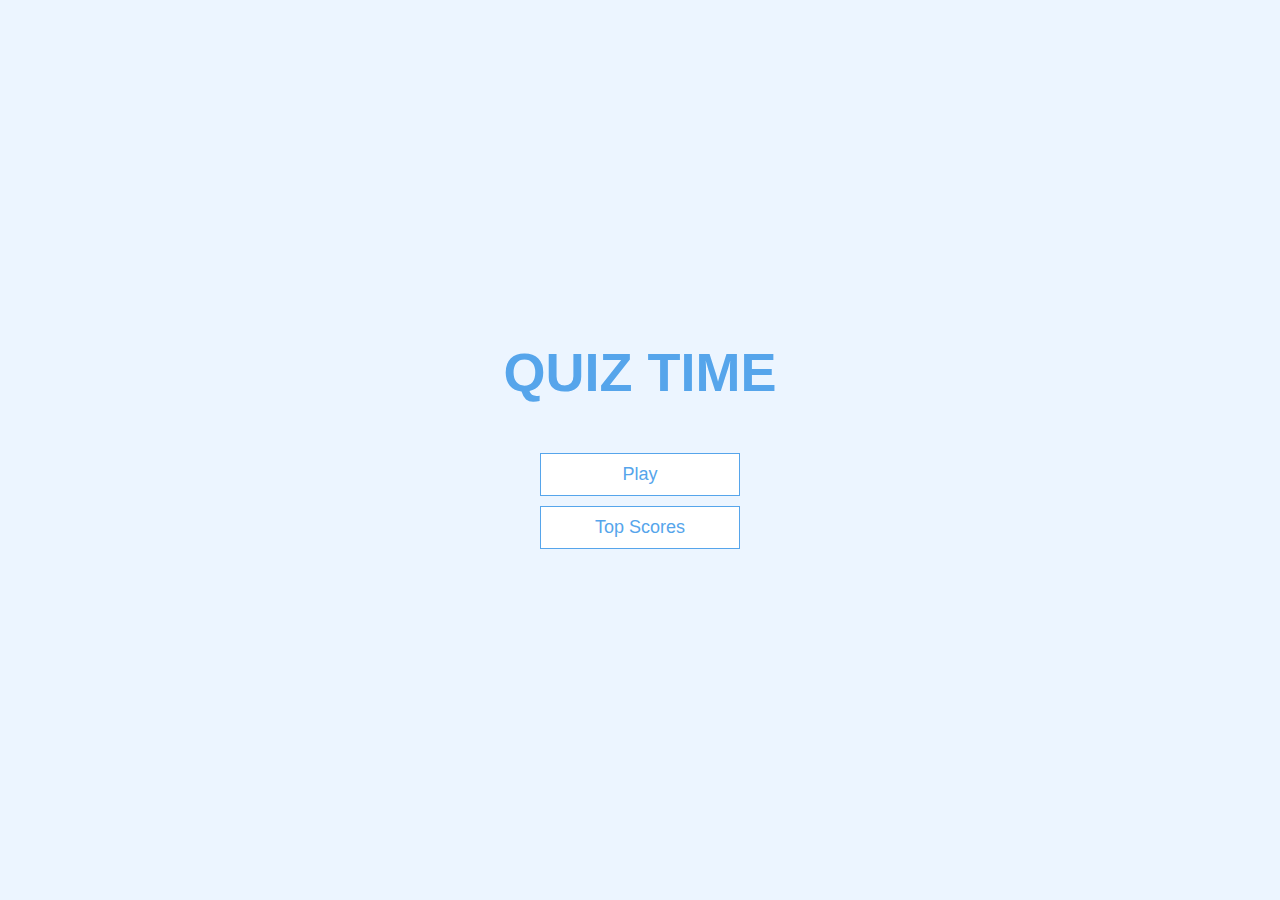
<file: index.html>
<!DOCTYPE html>
<html lang="en">

<head>
    <meta charset="UTF-8">
    <meta http-equiv="X-UA-Compatible" content="IE=edge">
    <meta name="viewport" content="width=device-width, initial-scale=1.0">
    <title>Quiz</title>
    <link rel="stylesheet" href="./css/quiz.css">
</head>

<body>
    <div class="container">
        <div id="home" class="flex-center flex-column">
            <h1>QUIZ TIME</h1>
            <a class="btn" href="selection.html">Play</a>
            <a class="btn" href="highScores.html">Top Scores</a>
        </div>
    </div>
</body>

</html>
</file>
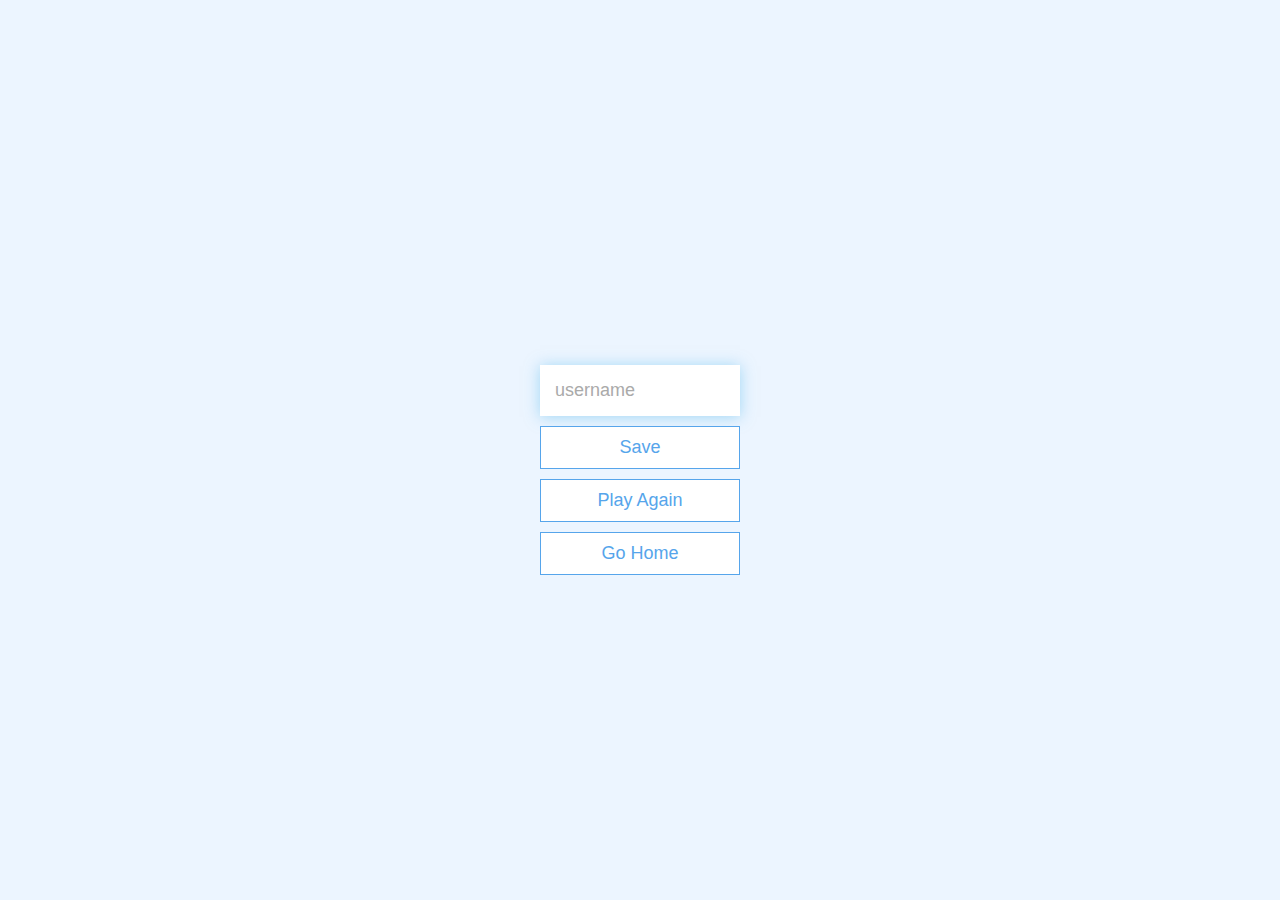
<file: end.html>
<!DOCTYPE html>
<html lang="en">

<head>
    <meta charset="UTF-8" />
    <meta name="viewport" content="width=device-width, initial-scale=1.0" />
    <meta http-equiv="X-UA-Compatible" content="ie=edge" />
    <title>Congrats!</title>
    <link rel="stylesheet" href="./css/quiz.css" />
</head>

<body>
    <div class="container">
        <div id="end" class="flex-center flex-column">
            <h1 id="finalScore"></h1>
            <form>
                <input type="text" name="username" id="username" placeholder="username" />
                <button type="submit" class="btn" id="saveScoreBtn" onclick="saveHighScore(event)" disabled>
                     Save
                </button>
            </form>
            <a class="btn" href="/selection.html">Play Again</a>
            <a class="btn" href="/">Go Home</a>
        </div>
    </div>
    <script src="./js/end.js"></script>
</body>

</html>
</file>
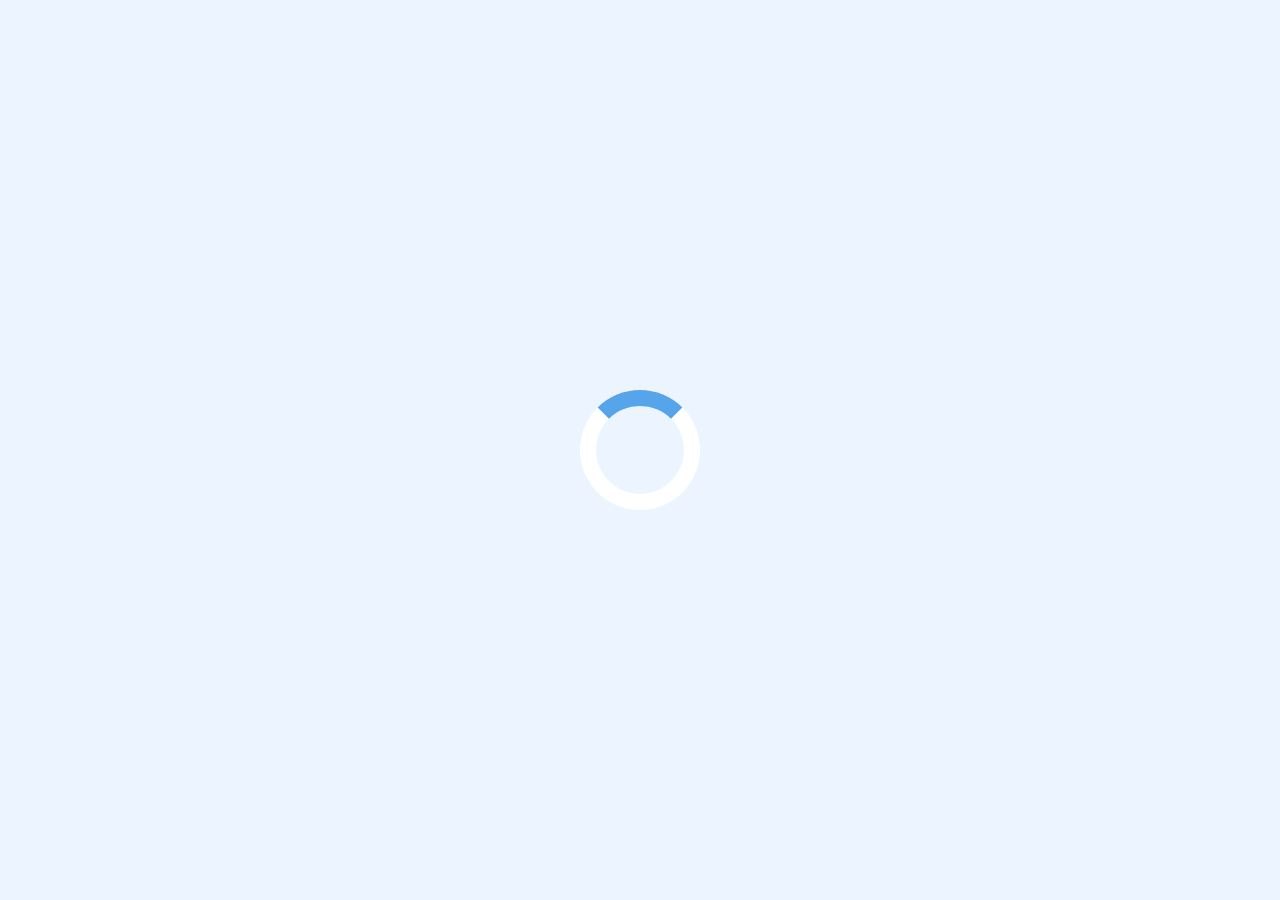
<file: english.html>
<!DOCTYPE html>
<html lang="en">

<head>
    <meta charset="UTF-8" />
    <meta name="viewport" content="width=device-width, initial-scale=1.0" />
    <meta http-equiv="X-UA-Compatible" content="ie=edge" />
    <title>Quick Quiz - Play</title>
    <link rel="stylesheet" href="./css/quiz.css" />
    <link rel="stylesheet" href="./css/game.css" />
</head>

<body>
    <div class="container">
        <div id="loader"></div>
        <div id="game" class="justify-center flex-column hidden">
            <div id="hud">
                <div id="hud-item">
                    <p id="progressText" class="hud-prefix">
                        Question
                    </p>
                    <div id="progressBar">
                        <div id="progressBarFull"></div>
                    </div>
                </div>
                <div id="hud-item">
                    <p class="hud-prefix">
                        Score
                    </p>
                    <h1 class="hud-main-text" id="score">
                        0
                    </h1>
                </div>
            </div>
            <h2 id="question"></h2>
            <div class="choice-container">
                <p class="choice-prefix">A</p>
                <p class="choice-text" data-number="1"></p>
            </div>
            <div class="choice-container">
                <p class="choice-prefix">B</p>
                <p class="choice-text" data-number="2"></p>
            </div>
            <div class="choice-container">
                <p class="choice-prefix">C</p>
                <p class="choice-text" data-number="3"></p>
            </div>
            <div class="choice-container">
                <p class="choice-prefix">D</p>
                <p class="choice-text" data-number="4"></p>
            </div>
        </div>
    </div>
    <script src="./js/game.js"></script>
</body>

</html>
</file>
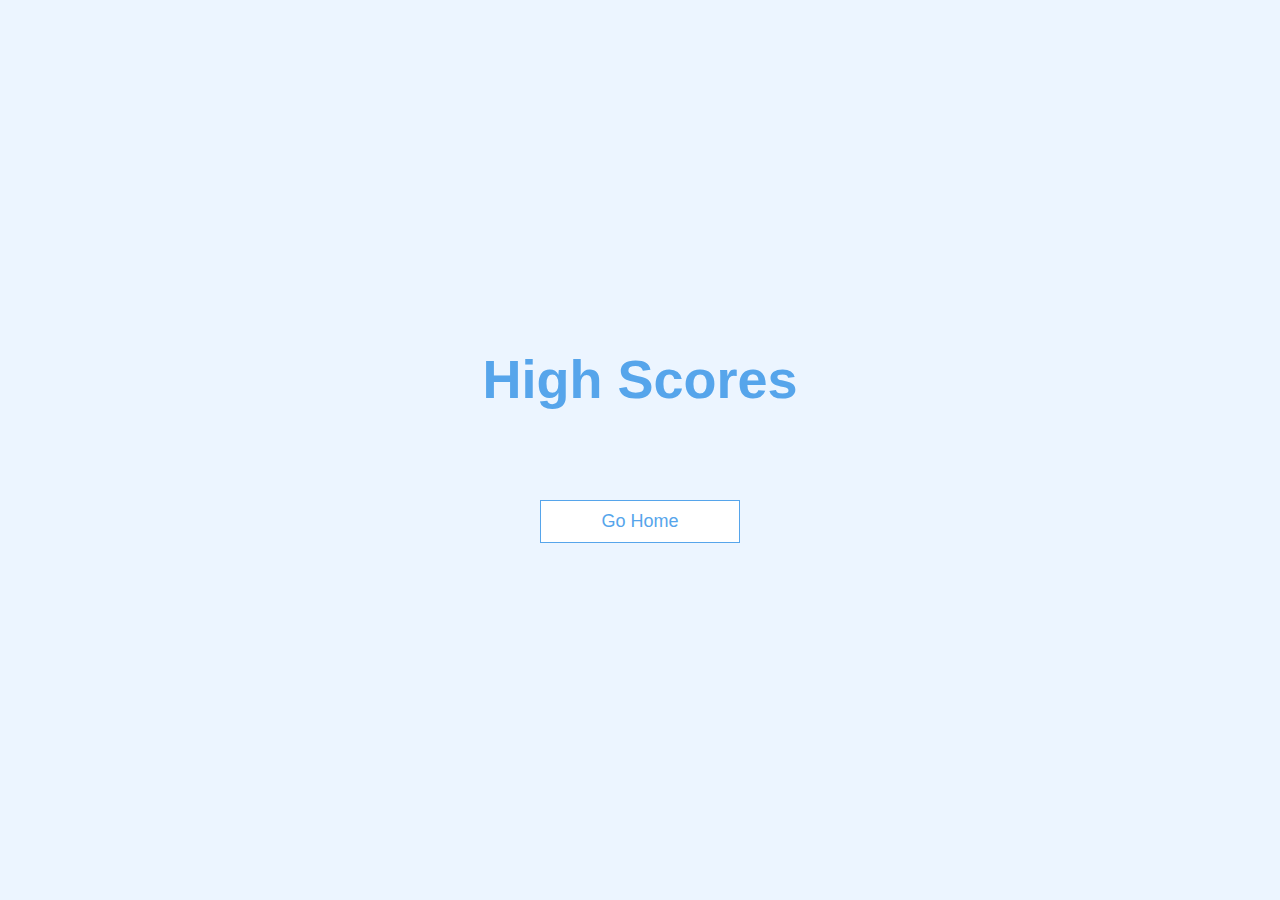
<file: highScores.html>
<!DOCTYPE html>
<html lang="en">

<head>
    <meta charset="UTF-8" />
    <meta name="viewport" content="width=device-width, initial-scale=1.0" />
    <meta http-equiv="X-UA-Compatible" content="ie=edge" />
    <title>High Scores</title>
    <link rel="stylesheet" href="./css/quiz.css" />
    <link rel="stylesheet" href="./css/highScores.css" />
</head>

<body>
    <div class="container">
        <div id="highScores" class="flex-center flex-column">
            <h1 id="finalScore">High Scores</h1>
            <ul id="highScoresList"></ul>
            <a class="btn" href="index.html">Go Home</a>
        </div>
    </div>
    <script src="./js/highScores.js"></script>
</body>

</html>
</file>
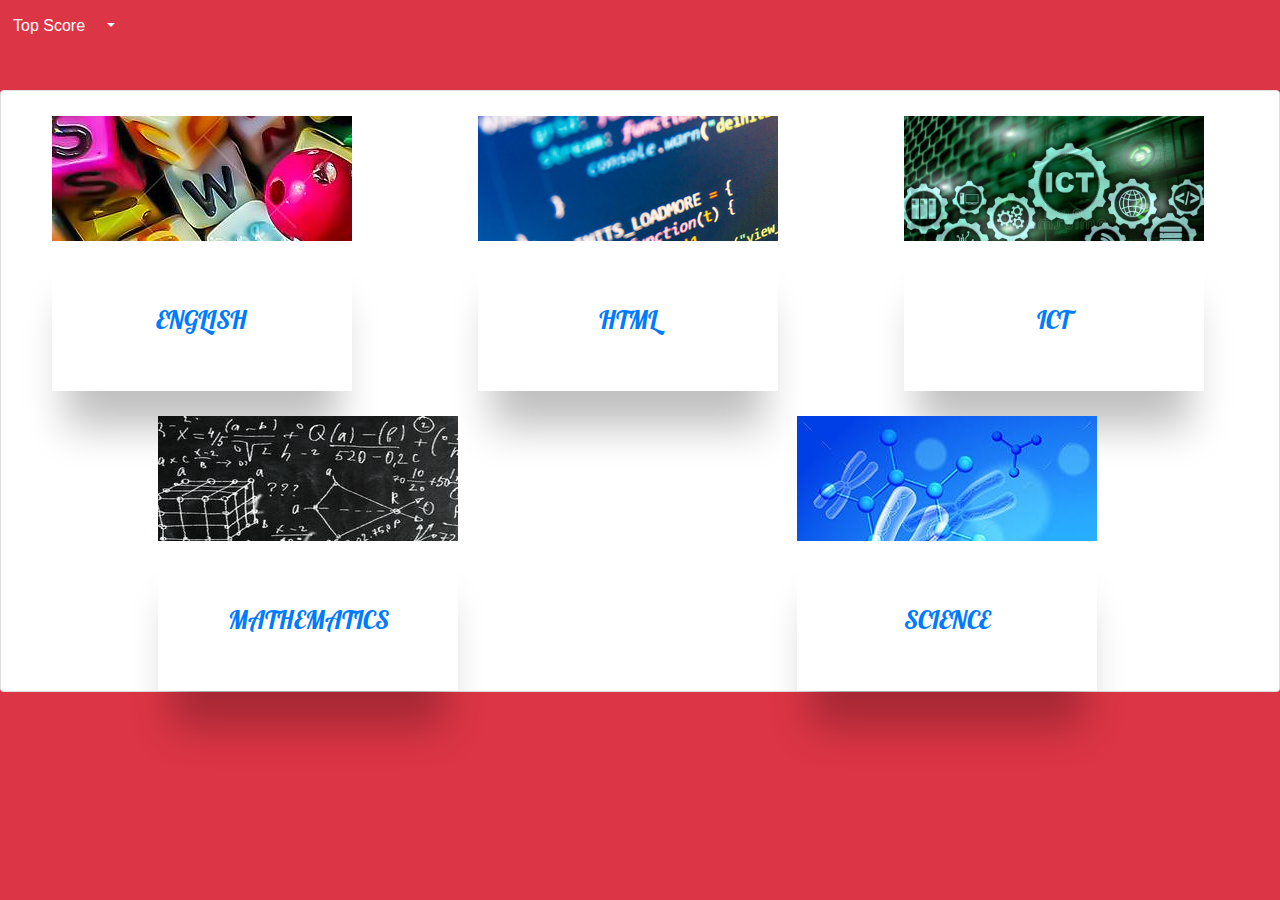
<file: selection.html>
<!DOCTYPE html>
<html lang="en">

<head>
    <meta charset="UTF-8">
    <meta http-equiv="X-UA-Compatible" content="IE=edge">
    <meta name="viewport" content="width=device-width, initial-scale=1.0">
    <link rel="stylesheet" href="https://maxcdn.bootstrapcdn.com/bootstrap/4.0.0/css/bootstrap.min.css" integrity="sha384-Gn5384xqQ1aoWXA+058RXPxPg6fy4IWvTNh0E263XmFcJlSAwiGgFAW/dAiS6JXm" crossorigin="anonymous">
    <link rel="stylesheet" href="./css/select.css">

    <title>Quiz</title>
</head>

<body>
    <div class="select_container">
        <!-- Example split danger button -->
        <div id="top-score-check" class="text-left">
            <div class="btn-group">
                <button type="button" class="btn btn-danger">Top Score</button>
                <button type="button" class="btn btn-danger dropdown-toggle dropdown-toggle-split" data-toggle="dropdown" aria-haspopup="true" aria-expanded="false">
                <span class="sr-only">Toggle Dropdown</span>
                </button>
                <div class="dropdown-menu">
                    <a class="dropdown-item" href="highScores.html">English</a>
                    <a class="dropdown-item" href="highScores.html">HTML</a>
                    <a class="dropdown-item" href="highScores.html">ICT</a>
                    <a class="dropdown-item" href="highScores.html">Maths</a>
                    <a class="dropdown-item" href="highScores.html">Science</a>
                </div>
            </div>
        </div>
        <div class="card ">
            <a href="english.html " target="_blank">
                <div class="subjects " id="s_english">
                    <div class="subImg " id="eng_Img">

                    </div>
                    <div class="subTxt ">
                        <p>ENGLISH</p>
                    </div>
                </div>
            </a>
            <a href="s_html.html " target="_blank">
                <div class="subjects " id="s_html5">
                    <div class="subImg " id="html5_Img">

                    </div>
                    <div class="subTxt">
                        <p>
                            HTML
                        </p>
                    </div>
                </div>
            </a>
            <a href="ict.html " target="_blank">
                <div class="subjects " id="s_ICT">
                    <div class="subImg " id="ict_Img">

                    </div>
                    <div class="subTxt">
                        <p>
                            ICT
                        </p>
                    </div>
                </div>
            </a>
            <a href="maths.html " target="_blank">
                <div class="subjects " id="s_Maths">
                    <div class="subImg " id="maths_Img">

                    </div>
                    <div class="subTxt">
                        <p>
                            MATHEMATICS
                        </p>
                    </div>
                </div>
            </a>
            <a href="science.html" target="_blank">
                <div class="subjects " id="s_Sci">
                    <div class="subImg " id="sci_Img">

                    </div>
                    <div class="subTxt">
                        <p>
                            SCIENCE
                        </p>
                    </div>
                </div>
            </a>
        </div>
    </div>

    <script src="https://code.jquery.com/jquery-3.2.1.slim.min.js" integrity="sha384-KJ3o2DKtIkvYIK3UENzmM7KCkRr/rE9/Qpg6aAZGJwFDMVNA/GpGFF93hXpG5KkN" crossorigin="anonymous"></script>
    <script src="https://cdnjs.cloudflare.com/ajax/libs/popper.js/1.12.9/umd/popper.min.js" integrity="sha384-ApNbgh9B+Y1QKtv3Rn7W3mgPxhU9K/ScQsAP7hUibX39j7fakFPskvXusvfa0b4Q" crossorigin="anonymous"></script>
    <script src="https://maxcdn.bootstrapcdn.com/bootstrap/4.0.0/js/bootstrap.min.js" integrity="sha384-JZR6Spejh4U02d8jOt6vLEHfe/JQGiRRSQQxSfFWpi1MquVdAyjUar5+76PVCmYl" crossorigin="anonymous"></script>
</body>

</html>
</file>
<file: css/quiz.css>
:root {
    background-color: #ecf5ff;
    font-size: 62.5%;
}

* {
    box-sizing: border-box;
    font-family: Arial, Helvetica, sans-serif;
    margin: 0;
    padding: 0;
    color: #333;
}

h1,
h2,
h3,
h4 {
    margin-bottom: 1rem;
}

h1 {
    font-size: 5.4rem;
    color: #56a5eb;
    margin-bottom: 5rem;
}

h1>span {
    font-size: 2.4rem;
    font-weight: 500;
}

h2 {
    font-size: 4.2rem;
    margin-bottom: 4rem;
    font-weight: 700;
}

h3 {
    font-size: 2.8rem;
    font-weight: 500;
}


/* UTILITIES */

.container {
    width: 100vw;
    height: 100vh;
    display: flex;
    justify-content: center;
    align-items: center;
    max-width: 80rem;
    margin: 0 auto;
    padding: 2rem;
}

.container>* {
    width: 100%;
}

.flex-column {
    display: flex;
    flex-direction: column;
}

.flex-center {
    justify-content: center;
    align-items: center;
}

.justify-center {
    justify-content: center;
}

.text-center {
    text-align: center;
}

.hidden {
    display: none;
}


/* BUTTONS */

.btn {
    font-size: 1.8rem;
    padding: 1rem 0;
    width: 20rem;
    text-align: center;
    border: 0.1rem solid #56a5eb;
    margin-bottom: 1rem;
    text-decoration: none;
    color: #56a5eb;
    background-color: white;
}

.btn:hover {
    cursor: pointer;
    box-shadow: 0 0.4rem 1.4rem 0 rgba(86, 185, 235, 0.5);
    transform: translateY(-0.1rem);
    transition: transform 150ms;
}

.btn[disabled]:hover {
    cursor: not-allowed;
    box-shadow: none;
    transform: none;
}


/* FORMS */

form {
    width: 100%;
    display: flex;
    flex-direction: column;
    align-items: center;
}

input {
    margin-bottom: 1rem;
    width: 20rem;
    padding: 1.5rem;
    font-size: 1.8rem;
    border: none;
    box-shadow: 0 0.1rem 1.4rem 0 rgba(86, 185, 235, 0.5);
}

input::placeholder {
    color: #aaa;
}
</file>
<file: css/game.css>
.choice-container {
      display: flex;
      margin-bottom: 0.5rem;
      width: 100%;
      font-size: 1.8rem;
      border: 0.1rem solid rgb(86, 165, 235, 0.25);
      background-color: white;
  }
  
  .choice-container:hover {
      cursor: pointer;
      box-shadow: 0 0.4rem 1.4rem 0 rgba(86, 185, 235, 0.5);
      transform: translateY(-0.1rem);
      transition: transform 150ms;
  }
  
  .choice-prefix {
      padding: 1.5rem 2.5rem;
      background-color: #56a5eb;
      color: white;
  }
  
  .choice-text {
      padding: 1.5rem;
      width: 100%;
  }
  
  .correct {
      background-color: #28a745;
  }
  
  .incorrect {
      background-color: #dc3545;
  }
  /* HUD */
  
  #hud {
      display: flex;
      justify-content: space-between;
  }
  
  .hud-prefix {
      text-align: center;
      font-size: 2rem;
  }
  
  .hud-main-text {
      text-align: center;
  }
  
  #progressBar {
      width: 20rem;
      height: 4rem;
      border: 0.3rem solid #56a5eb;
      margin-top: 1.5rem;
  }
  
  #progressBarFull {
      height: 3.4rem;
      background-color: #56a5eb;
      width: 0%;
  }
  /* LOADER */
  
  #loader {
      border: 1.6rem solid white;
      border-radius: 50%;
      border-top: 1.6rem solid #56a5eb;
      width: 12rem;
      height: 12rem;
      animation: spin 2s linear infinite;
  }
  
  @keyframes spin {
      0% {
          transform: rotate(0deg);
      }
      100% {
          transform: rotate(360deg);
      }
  }
</file>
<file: css/highScores.css>
#highScoresList {
    list-style: none;
    padding-left: 0;
    margin-bottom: 4rem;
}

.high-score {
    font-size: 2.8rem;
    margin-bottom: 0.5rem;
}

.high-score:hover {
    transform: scale(1.025);
}
</file>
<file: css/select.css>
@import url('https://fonts.googleapis.com/css2?family=Lobster&display=swap');
body {
    background-color: #dc3545;
}

.card {
    display: flex;
    justify-content: space-around;
    align-items: center;
    flex-grow: 1;
    flex-flow: wrap;
    margin-bottom: 50px;
}

.subImg {
    width: 300px;
    height: 150px;
}

.subTxt {
    width: 300px;
    height: 150px;
    background-color: white;
    margin-top: -25px;
    box-shadow: 0 50px 40px -14px rgb(0 0 0 / 25%);
}

.subTxt p {
    text-align: center;
    padding-top: 60px;
    font-family: 'Lobster', cursive;
    font-size: 25px;
}

.card a {
    text-decoration: none;
}

.subjects:hover {
    box-shadow: 0 50px 40px -14px rgb(0 0 0 / 25%);
    opacity: 0.6;
}

#eng_Img {
    background-image: url('../images/engImg.jpg');
    margin-right: 25px;
    margin-top: 25px;
}

#html5_Img {
    background-image: url('../images/html.jpg');
    margin-right: 25px;
    margin-top: 25px;
}

#ict_Img {
    background-image: url('../images/ict.jpg');
    margin-right: 25px;
    margin-top: 25px;
    background-size: cover;
}

#maths_Img {
    background-image: url('../images/maths1.jpg');
    margin-right: 25px;
    margin-top: 25px;
}

#sci_Img {
    background-image: url('../images/sci.jpg');
    margin-right: 25px;
    margin-top: 25px;
}


/*top score*/

#top-score-check {
    width: 1530px;
    height: 90px;
    background-color: #dc3545;
    text-align: center;
    line-height: 50px;
    box-shadow: 0 50px 40px -14px rgb(0 0 0 / 25%);
}

select,
label {
    width: 100px;
    font-family: 'Lobster', cursive;
    font-size: 20px;
    cursor: pointer;
}
</file>
